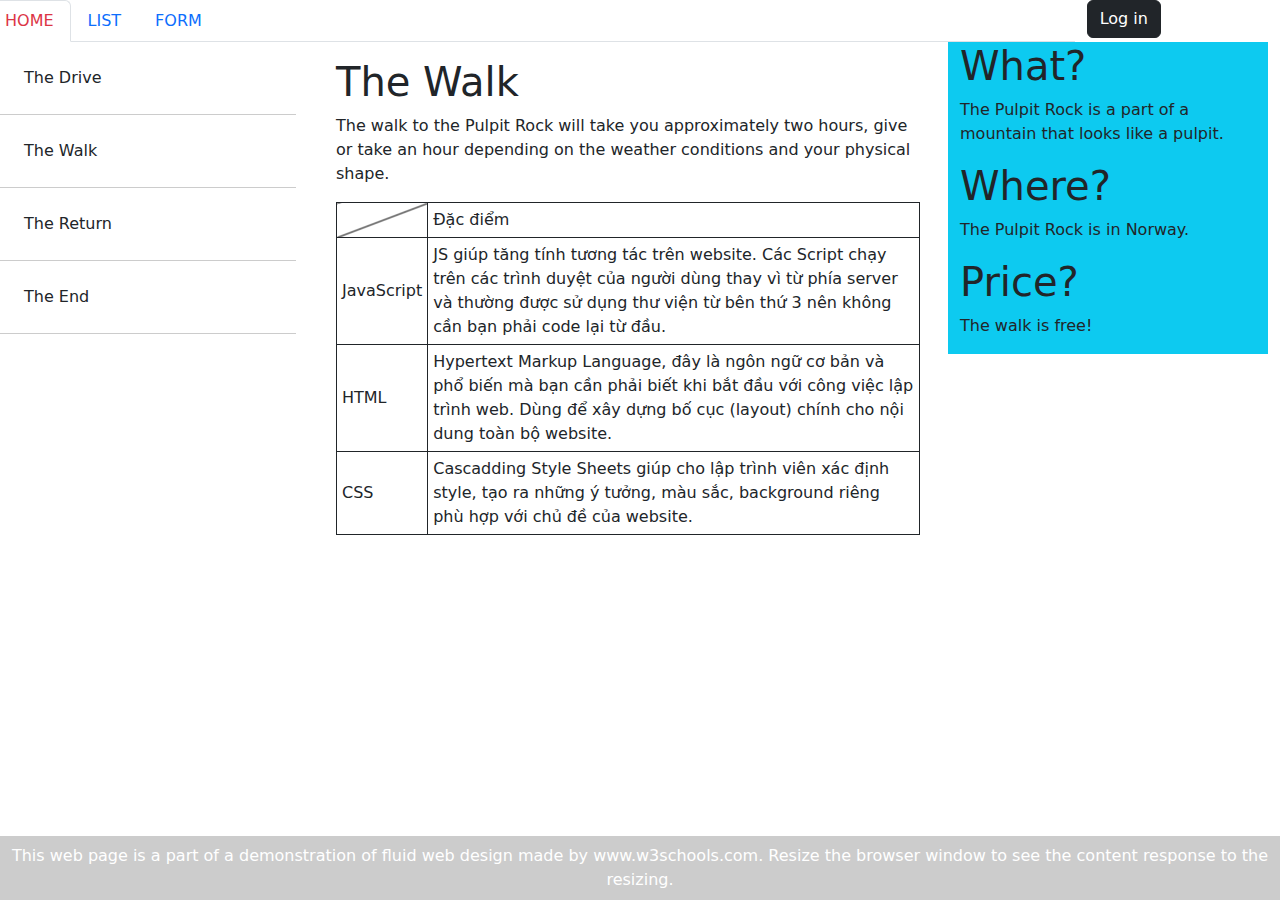
<file: 2-Examples/Base/index.html>
<!DOCTYPE html>
<html lang="en">

<head>
    <meta charset="UTF-8">
    <meta http-equiv="X-UA-Compatible" content="IE=edge">
    <meta name="viewport" content="width=device-width, initial-scale=1.0">
    <title>Web Demo</title>
    <link rel="stylesheet" href="./bootstrap-5.2.1-dist/css/bootstrap.min.css">
</head>

<body>
    <div class="div__container">
        <!-- <iframe class="w-100" style="height: 70px;" src="./header.html" seamless></iframe> -->
        <header></header>

        <div class="row w-100">
            <div class="col-12 col-md-3 mb-3">
                <div class='item p-4'>The Drive</div>
                <div class='item p-4'>The Walk</div>
                <div class='item p-4'>The Return</div>
                <div class='item p-4'>The End</div>
            </div>
            <div class="col col-md m-3">
                <h1>The Walk</h1>
                <p>
                    The walk to the Pulpit Rock will take you approximately two hours,
                    give or take an hour depending on the weather conditions and your
                    physical shape.
                </p>
                <table>
                    <tbody>
                        <tr>
                            <td class="crossed"></td>
                            <td>Đặc điểm</td>
                        </tr>
                        <tr>
                            <td>JavaScript</td>
                            <td>JS giúp tăng tính tương tác trên website. Các Script chạy trên các trình duyệt của người
                                dùng thay vì từ phía server và thường được sử dụng thư viện từ bên thứ 3 nên không cần
                                bạn phải code lại từ đầu.</td>
                        </tr>
                        <tr>
                            <td>HTML</td>
                            <td> Hypertext Markup Language, đây là ngôn ngữ cơ bản và phổ biến mà bạn cần phải biết khi
                                bắt đầu với công việc lập trình web. Dùng để xây dựng bố cục (layout) chính cho nội dung
                                toàn bộ website.</td>
                        </tr>
                        <tr>
                            <td>CSS</td>
                            <td>Cascadding Style Sheets giúp cho lập trình viên xác định style, tạo ra những ý tưởng,
                                màu sắc, background riêng phù hợp với chủ đề của website.</td>
                        </tr>
                    </tbody>
                </table>
            </div>
            <div id="div__right" class="col-11 col-md-3 bg-info h-75">
                <div>
                    <h1>What?</h1>
                    <p>
                        The Pulpit Rock is a part of a mountain that looks like a pulpit.
                    </p>
                </div>
                <div>
                    <h1>Where?</h1>
                    <p>The Pulpit Rock is in Norway.</p>
                </div>
                <div>
                    <h1>Price?</h1>
                    <p>The walk is free!</p>
                </div>
            </div>
        </div>
        <!-- <footer class='fixed-bottom mt-5 w-100 text-center py-2 bg__ccc text__white'>
            This web page is a part of a demonstration of fluid web design made by
            www.w3schools.com. Resize the browser window to see the content response
            to the resizing.
        </footer> -->
        <footer></footer>
    </div>

    <!-- script -->
    <script src="./jquery/jquery.min.js"></script>
    <script src="./bootstrap-5.2.1-dist/js/bootstrap.bundle.min.js"></script>
    <script src="./bootstrap-5.2.1-dist/js/bootstrap.min.js"></script>
    <script src="./js/home.js"></script>
</body>

</html>
</file>
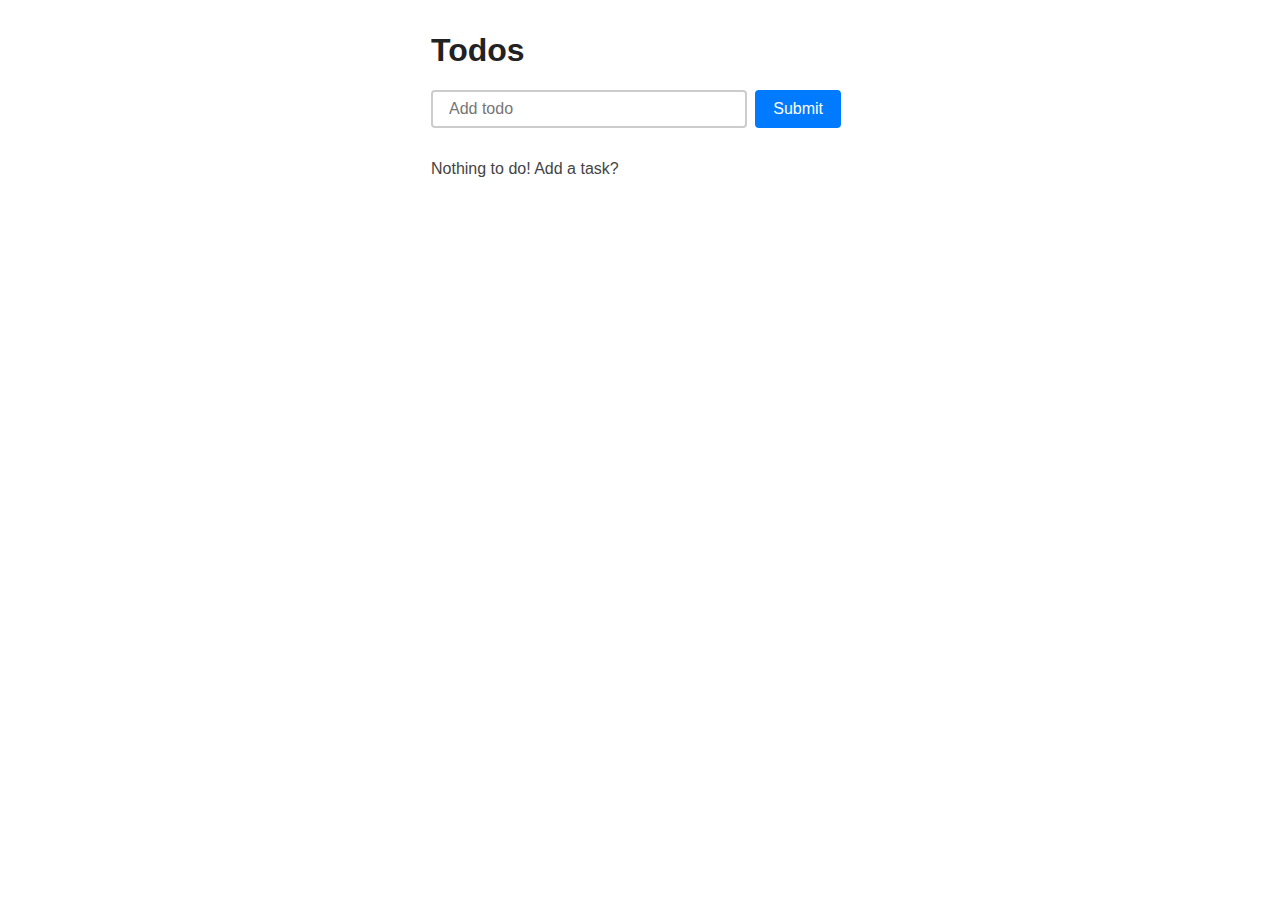
<file: 2-Examples/Base/mvc/index.html>
<!DOCTYPE html>
<html lang="en">

<head>
  <meta charset="utf-8">
  <meta name="viewport" content="width=device-width, initial-scale=1.0">
  <meta http-equiv="X-UA-Compatible" content="ie=edge">

  <title>Todo App</title>

  <link rel="stylesheet" href="style.css">
</head>

<body>
  <div id="root"></div>

  <script src="script.min.js"></script>
</body>

</html>
</file>
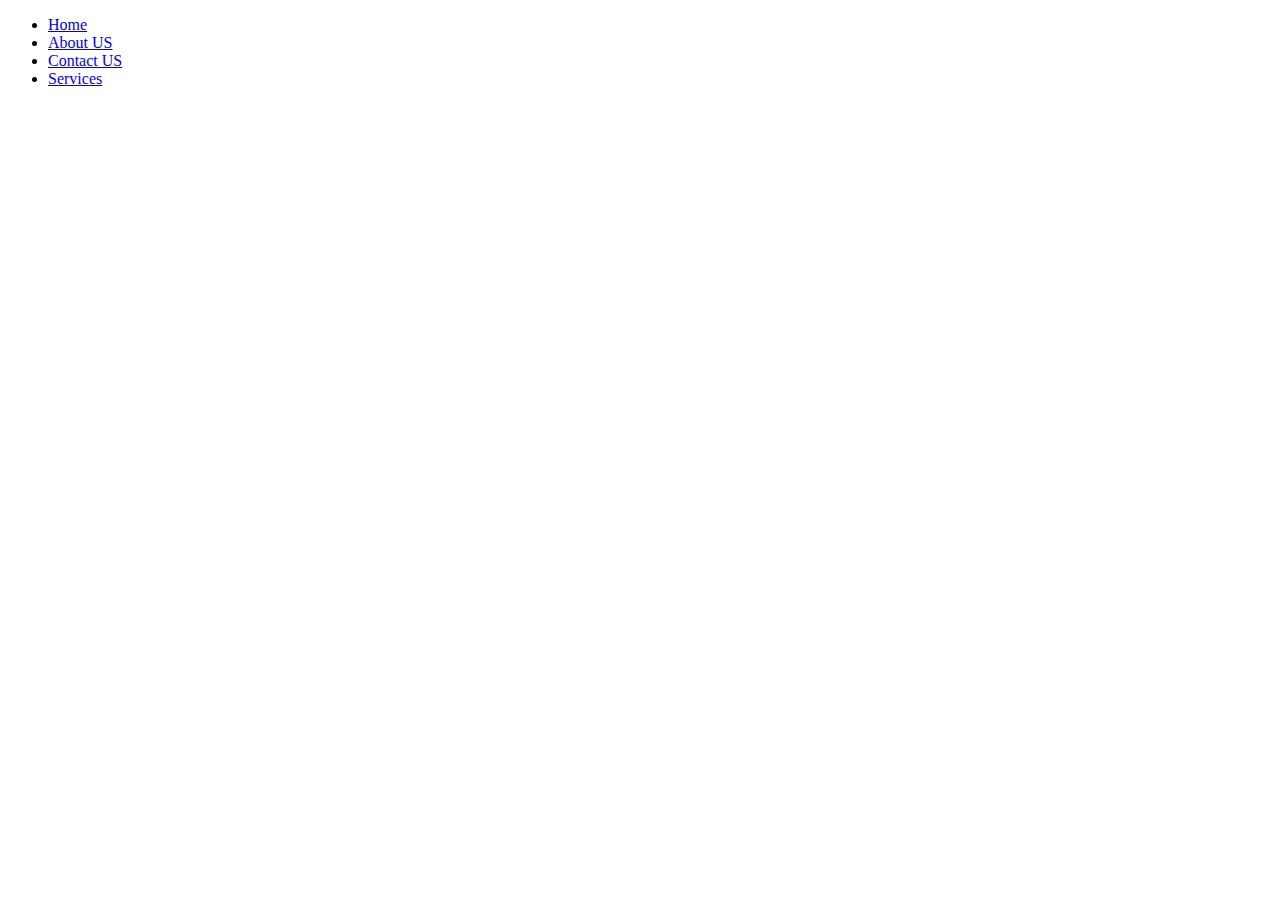
<file: 2-Examples/Base/routing/index.html>
<!DOCTYPE html>
<html lang="en">
<head>
    <meta charset="UTF-8">
    <title>Routing with pure Javascript</title>
</head>
<body>
<div class="container-app">
    <div>
        <ul>
            <li><a href="javascript:App.navigateTo('/home')">Home</a> </li>
            <li><a href="javascript:App.navigateTo('/aboutus')">About US</a> </li>
            <li><a href="javascript:App.navigateTo('/contactus')">Contact US</a> </li>
            <li><a href="javascript:App.navigateTo('/services')">Services</a> </li>
        </ul>
    </div>
    <div id="root"></div>
</div>

<script src="../jquery/jquery.min.js"></script> 
<script src="./routing.js"></script>
<script src="./app.js"></script>
<script>
    $(document).ready(function () {
        if(App){
            App.init();
        }
    });
</script>
</body>
</html>
</file>
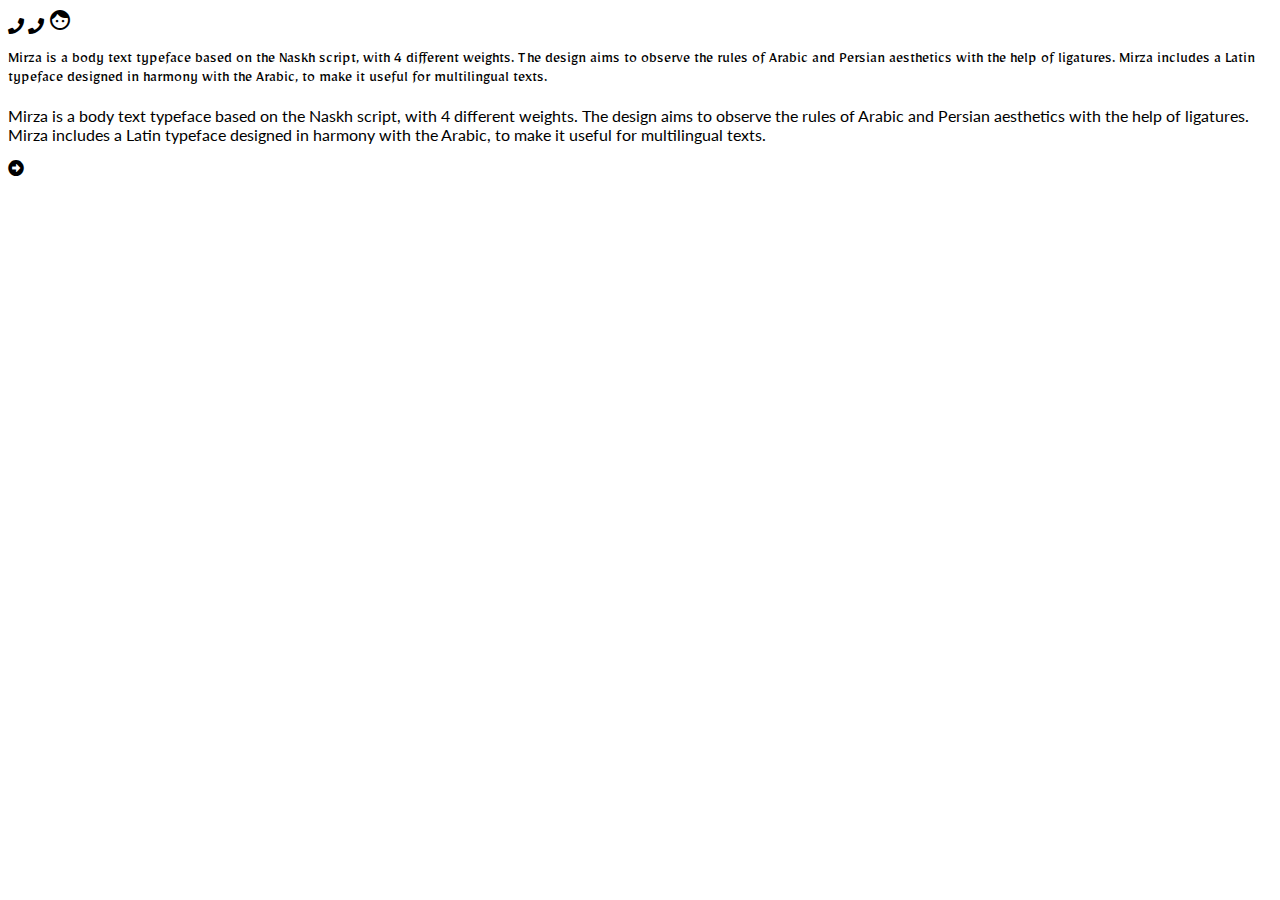
<file: 2-Examples/Session 03 - Formatting Using Style  Sheets/Font-Awesome-Example/index.html>
<!DOCTYPE html>
<html>
  <head>
    <title>Font Awesome Example</title>
    <!-- <link rel="stylesheet" href="css/font-awesome.css"> -->
    <link href="https://cdnjs.cloudflare.com/ajax/libs/font-awesome/5.13.1/css/all.min.css" rel="stylesheet" />
    <link href="https://fonts.googleapis.com/icon?family=Material+Icons" rel="stylesheet" />
    <link href="https://fonts.googleapis.com/css?family=Mirza" rel="stylesheet" />
    <link href="https://fonts.googleapis.com/css2?family=Lato:wght@300;400;700&display=swap" rel="stylesheet" />
  </head>
  <body>
    <i class="fa fa-phone"></i>
    <i class="fas fa-phone"></i>
    <span class="material-icons"> face </span>
    <p style="font-family: 'Mirza', cursive">Mirza is a body text typeface based on the Naskh script, with 4 different weights. The design aims to observe the rules of Arabic and Persian aesthetics with the help of ligatures. Mirza includes a Latin typeface designed in harmony with the Arabic, to make it useful for multilingual texts.</p>
    <p style="font-family: 'Lato', sans-serif">Mirza is a body text typeface based on the Naskh script, with 4 different weights. The design aims to observe the rules of Arabic and Persian aesthetics with the help of ligatures. Mirza includes a Latin typeface designed in harmony with the Arabic, to make it useful for multilingual texts.</p>
    <i class="fas fa-arrow-alt-circle-right"></i>
  </body>
</html>
</file>
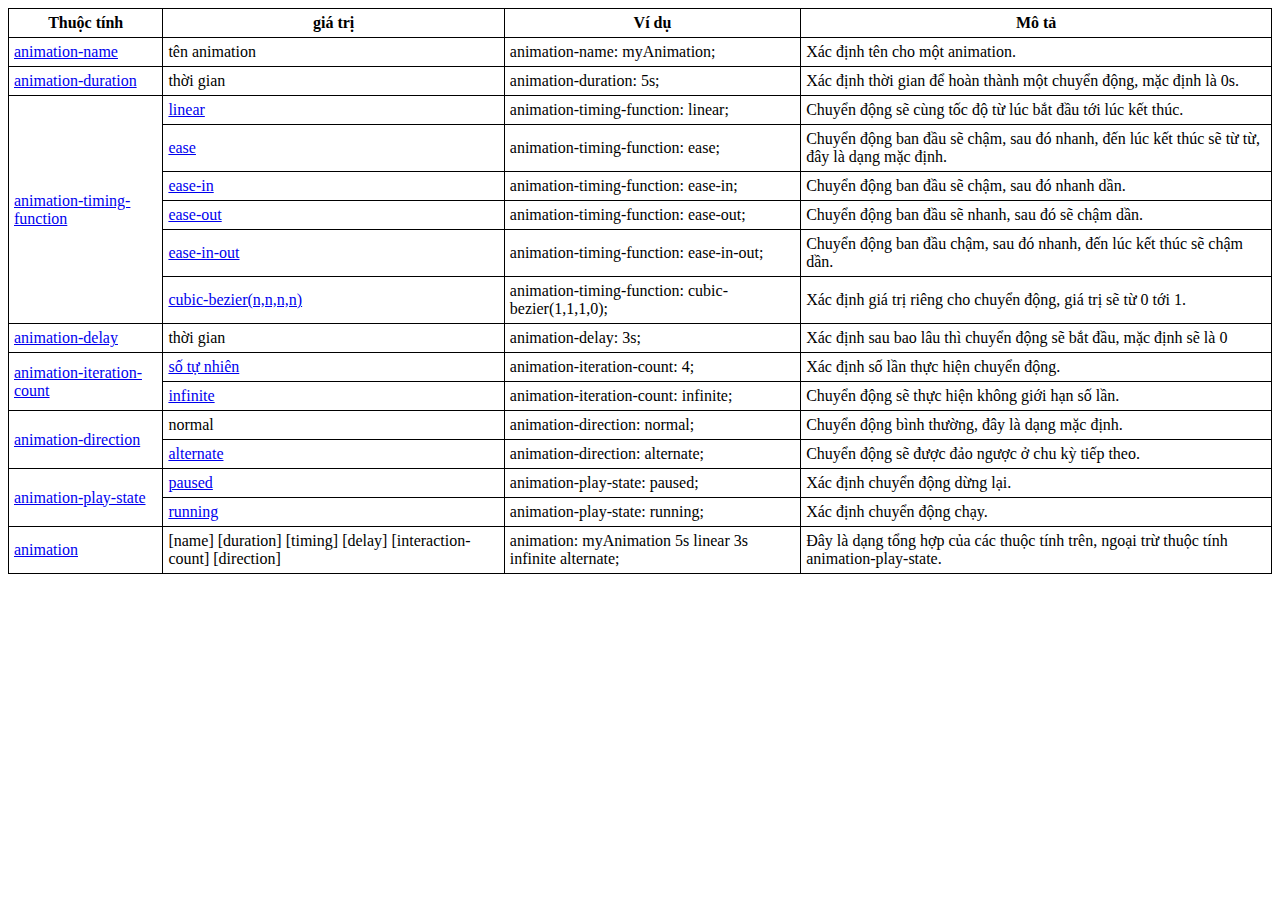
<file: 2-Examples/Session 04 - Displaying Graphics and  CSS3 Animation/Animation/index.html>
<!DOCTYPE html>
<html lang="en">

<head>
    <meta charset="UTF-8">
    <meta http-equiv="X-UA-Compatible" content="IE=edge">
    <meta name="viewport" content="width=device-width, initial-scale=1.0">
    <title>Document</title>
    <style>
        table,
        th,
        td {
            border: 1px solid;
            border-collapse: collapse;
            padding: 5px;
        }
    </style>
</head>

<body>
    <!-- Thuộc tính animation xác định một chuyển động của một tag hay một hình ảnh, 
    là sự tổng hợp của các thuộc tính: 
    animation-name, 
    animation-duration, 
    animation-timing-function, 
    animation-delay, 
    animation-iteration-count, 
    animation-direction. -->
    <table>
        <tbody>
            <tr>
                <th class="w20p">Thuộc tính</th>
                <th class="w20p">giá trị</th>
                <th class="w25p">Ví dụ</th>
                <th>Mô tả</th>
            </tr>
            <tr>
                <td><a href="example/ex_animation_css3.php#anchor01" target="_blank">animation-name</a></td>
                <td>tên animation</td>
                <td>animation-name: myAnimation;</td>
                <td>Xác định tên cho một animation.</td>
            </tr>
            <tr>
                <td><a href="example/ex_animation_css3.php#anchor02" target="_blank">animation-duration</a></td>
                <td>thời gian</td>
                <td>animation-duration: 5s;</td>
                <td>Xác định thời gian để hoàn thành một chuyển động, mặc định là 0s.</td>
            </tr>
            <tr>
                <td rowspan="6"><a href="example/ex_animation_css3.php#anchor03"
                        target="_blank">animation-timing-function</a></td>
                <td><a href="example/ex_animation_css3.php#anchor03" target="_blank">linear</a></td>
                <td>animation-timing-function: linear;</td>
                <td>Chuyển động sẽ cùng tốc độ từ lúc bắt đầu tới lúc kết thúc.</td>
            </tr>
            <tr>
                <td><a href="example/ex_animation_css3.php#anchor04" target="_blank">ease</a></td>
                <td>animation-timing-function: ease;</td>
                <td>Chuyển động ban đầu sẽ chậm, sau đó nhanh, đến lúc kết thúc sẽ từ từ, đây là dạng mặc định.</td>
            </tr>
            <tr>
                <td><a href="example/ex_animation_css3.php#anchor05" target="_blank">ease-in</a></td>
                <td>animation-timing-function: ease-in;</td>
                <td>Chuyển động ban đầu sẽ chậm, sau đó nhanh dần.</td>
            </tr>
            <tr>
                <td><a href="example/ex_animation_css3.php#anchor06" target="_blank">ease-out</a></td>
                <td>animation-timing-function: ease-out;</td>
                <td>Chuyển động ban đầu sẽ nhanh, sau đó sẽ chậm dần.</td>
            </tr>
            <tr>
                <td><a href="example/ex_animation_css3.php#anchor07" target="_blank">ease-in-out</a></td>
                <td>animation-timing-function: ease-in-out;</td>
                <td>Chuyển động ban đầu chậm, sau đó nhanh, đến lúc kết thúc sẽ chậm dần.</td>
            </tr>
            <tr>
                <td><a href="example/ex_animation_css3.php#anchor08" target="_blank">cubic-bezier(n,n,n,n)</a></td>
                <td>animation-timing-function: cubic-bezier(1,1,1,0);</td>
                <td>Xác định giá trị riêng cho chuyển động, giá trị sẽ từ 0 tới 1.</td>
            </tr>
            <tr>
                <td><a href="example/ex_animation_css3.php#anchor09" target="_blank">animation-delay</a></td>
                <td>thời gian</td>
                <td>animation-delay: 3s;</td>
                <td>Xác định sau bao lâu thì chuyển động sẽ bắt đầu, mặc định sẽ là 0</td>
            </tr>
            <tr>
                <td rowspan="2"><a href="example/ex_animation_css3.php#anchor10"
                        target="_blank">animation-iteration-count</a></td>
                <td><a href="example/ex_animation_css3.php#anchor10" target="_blank">số tự nhiên</a></td>
                <td>animation-iteration-count: 4;</td>
                <td>Xác định số lần thực hiện chuyển động.</td>
            </tr>
            <tr>
                <td><a href="example/ex_animation_css3.php#anchor11" target="_blank">infinite</a></td>
                <td>animation-iteration-count: infinite;</td>
                <td>Chuyển động sẽ thực hiện không giới hạn số lần.</td>
            </tr>
            <tr>
                <td rowspan="2"><a href="example/ex_animation_css3.php#anchor12" target="_blank">animation-direction</a>
                </td>
                <td>normal</td>
                <td>animation-direction: normal;</td>
                <td>Chuyển động bình thường, đây là dạng mặc định.</td>
            </tr>
            <tr>
                <td><a href="example/ex_animation_css3.php#anchor12" target="_blank">alternate</a></td>
                <td>animation-direction: alternate;</td>
                <td>Chuyển động sẽ được đảo ngược ở chu kỳ tiếp theo.</td>
            </tr>
            <tr>
                <td rowspan="2"><a href="example/ex_animation_css3.php#anchor13"
                        target="_blank">animation-play-state</a></td>
                <td><a href="example/ex_animation_css3.php#anchor13" target="_blank">paused</a></td>
                <td>animation-play-state: paused;</td>
                <td>Xác định chuyển động dừng lại.</td>
            </tr>
            <tr>
                <td><a href="example/ex_animation_css3.php#anchor13" target="_blank">running</a></td>
                <td>animation-play-state: running;</td>
                <td>Xác định chuyển động chạy.</td>
            </tr>
            <tr>
                <td><a href="example/ex_animation_css3.php#anchor15" target="_blank">animation</a></td>
                <td>[name] [duration] [timing] [delay] [interaction-count] [direction]</td>
                <td>animation: myAnimation 5s linear 3s infinite alternate;</td>
                <td>Đây là dạng tổng hợp của các thuộc tính trên, ngoại trừ thuộc tính animation-play-state.</td>
            </tr>
        </tbody>
    </table>
</body>

</html>
</file>
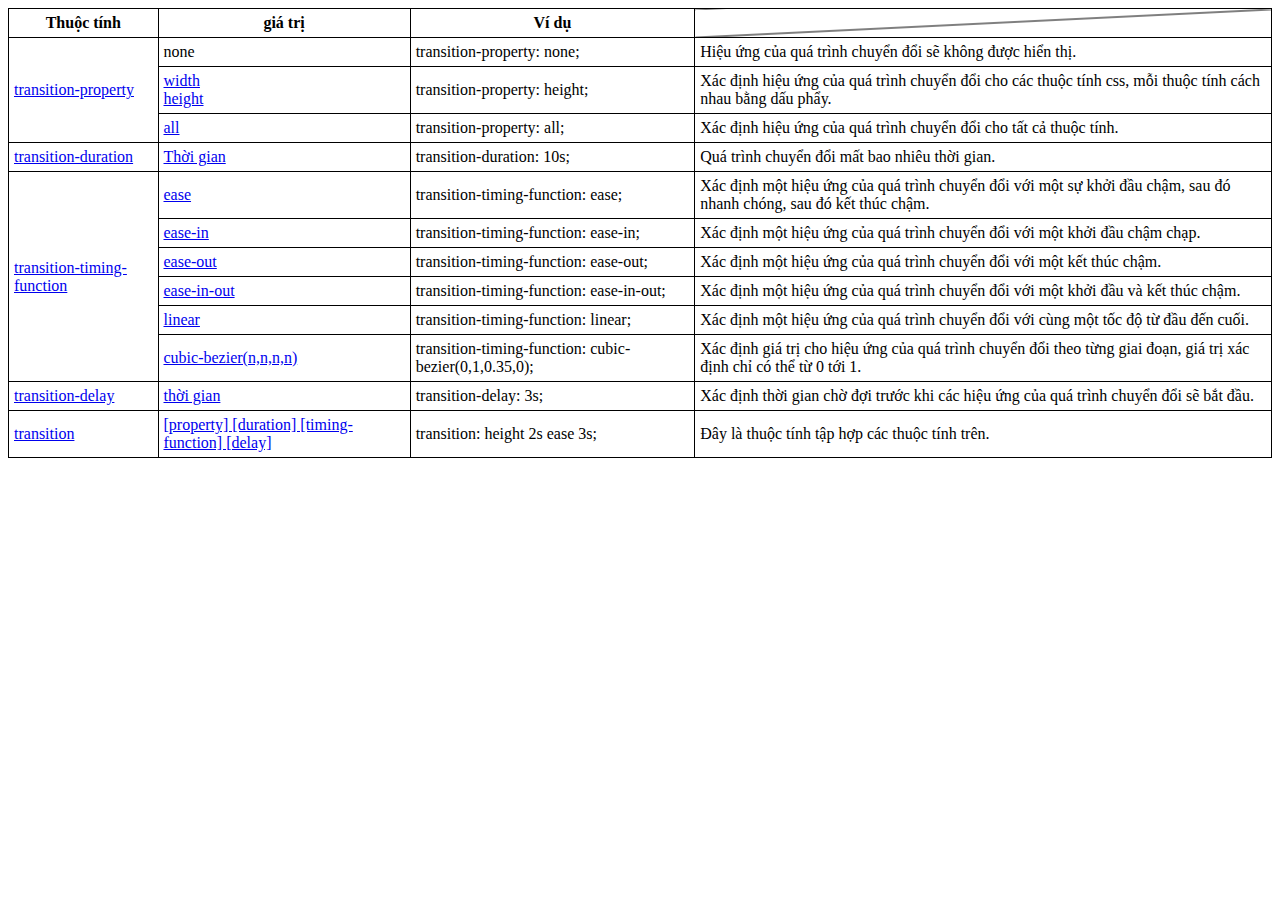
<file: 2-Examples/Session 04 - Displaying Graphics and  CSS3 Animation/Transition/index.html>
<!DOCTYPE html>
<html lang="en">

<head>
    <meta charset="UTF-8">
    <meta http-equiv="X-UA-Compatible" content="IE=edge">
    <meta name="viewport" content="width=device-width, initial-scale=1.0">
    <title>Document</title>
    <style>
        table,
        th,
        td {
            border: 1px solid;
            border-collapse: collapse;
            padding: 5px;
        }

        th.crossed {
            background-image: linear-gradient(to bottom right, transparent calc(50% - 1px), black, transparent calc(50% + 1px));
        }
    </style>
</head>

<body>
    <!-- Thuộc tính transition xác định một quá trình chuyển đổi khi có một hành động. -->
    <table cellspacing="0" cellpadding="0">
        <tbody>
            <tr>
                <th class="w20p">Thuộc tính</th>
                <th class="w17p">giá trị</th>
                <th class="w25p">Ví dụ</th>
                <th class="crossed"></th>
            </tr>
            <tr id="anchor01">
                <td rowspan="3"><a href="example/ex_transition_css3.php#anchor01"
                        target="_blank">transition-property</a></td>
                <td>none</td>
                <td>transition-property: none;</td>
                <td>Hiệu ứng của quá trình chuyển đổi sẽ không được hiển thị.</td>
            </tr>
            <tr>
                <td id="anchor02"><a href="example/ex_transition_css3.php#anchor02" target="_blank">width<br>
                        height</a></td>
                <td>transition-property: height;</td>
                <td>Xác định hiệu ứng của quá trình chuyển đổi cho các thuộc tính css, mỗi thuộc tính cách nhau bằng dấu
                    phẩy.</td>
            </tr>
            <tr>
                <td id="anchor03"><a href="example/ex_transition_css3.php#anchor03" target="_blank">all</a></td>
                <td>transition-property: all;</td>
                <td>Xác định hiệu ứng của quá trình chuyển đổi cho tất cả thuộc tính.</td>
            </tr>
            <tr>
                <td id="anchor04"><a href="example/ex_transition_css3.php#anchor04"
                        target="_blank">transition-duration</a></td>
                <td><a href="example/ex_transition_css3.php#anchor04" target="_blank">Thời gian</a></td>
                <td>transition-duration: 10s;</td>
                <td>Quá trình chuyển đổi mất bao nhiêu thời gian.</td>
            </tr>
            <tr>
                <td rowspan="6" id="anchor05"><a href="example/ex_transition_css3.php#anchor05"
                        target="_blank">transition-timing-function</a></td>
                <td id="anchor06"><a href="example/ex_transition_css3.php#anchor06" target="_blank">ease</a></td>
                <td>transition-timing-function: ease;</td>
                <td>Xác định một hiệu ứng của quá trình chuyển đổi với một sự khởi đầu chậm, sau đó nhanh chóng, sau đó
                    kết thúc chậm.</td>
            </tr>
            <tr>
                <td id="anchor07"><a href="example/ex_transition_css3.php#anchor07" target="_blank">ease-in</a></td>
                <td>transition-timing-function: ease-in;</td>
                <td>Xác định một hiệu ứng của quá trình chuyển đổi với một khởi đầu chậm chạp.</td>
            </tr>
            <tr>
                <td id="anchor08"><a href="example/ex_transition_css3.php#anchor08" target="_blank">ease-out</a></td>
                <td>transition-timing-function: ease-out;</td>
                <td>Xác định một hiệu ứng của quá trình chuyển đổi với một kết thúc chậm.</td>
            </tr>
            <tr>
                <td id="anchor09"><a href="example/ex_transition_css3.php#anchor09" target="_blank">ease-in-out</a></td>
                <td>transition-timing-function: ease-in-out;</td>
                <td>Xác định một hiệu ứng của quá trình chuyển đổi với một khởi đầu và kết thúc chậm.</td>
            </tr>
            <tr>
                <td id="anchor10"><a href="example/ex_transition_css3.php#anchor10" target="_blank">linear</a></td>
                <td>transition-timing-function: linear;</td>
                <td>Xác định một hiệu ứng của quá trình chuyển đổi với cùng một tốc độ từ đầu đến cuối.</td>
            </tr>
            <tr>
                <td id="anchor11"><a href="example/ex_transition_css3.php#anchor11"
                        target="_blank">cubic-bezier(n,n,n,n)</a></td>
                <td>transition-timing-function: cubic-bezier(0,1,0.35,0);</td>
                <td>Xác định giá trị cho hiệu ứng của quá trình chuyển đổi theo từng giai đoạn, giá trị xác định chỉ có
                    thể từ 0 tới 1.</td>
            </tr>
            <tr>
                <td id="anchor12"><a href="example/ex_transition_css3.php#anchor12" target="_blank">transition-delay</a>
                </td>
                <td><a href="example/ex_transition_css3.php#anchor12" target="_blank">thời gian</a></td>
                <td>transition-delay: 3s;</td>
                <td>Xác định thời gian chờ đợi trước khi các hiệu ứng của quá trình chuyển đổi sẽ bắt đầu.</td>
            </tr>
            <tr>
                <td id="anchor13"><a href="example/ex_transition_css3.php#anchor13" target="_blank">transition</a></td>
                <td><a href="example/ex_transition_css3.php#anchor13" target="_blank">[property] [duration]
                        [timing-function] [delay]</a></td>
                <td>transition: height 2s ease 3s;</td>
                <td>Đây là thuộc tính tập hợp các thuộc tính trên.</td>
            </tr>
        </tbody>
    </table>
</body>

</html>
</file>
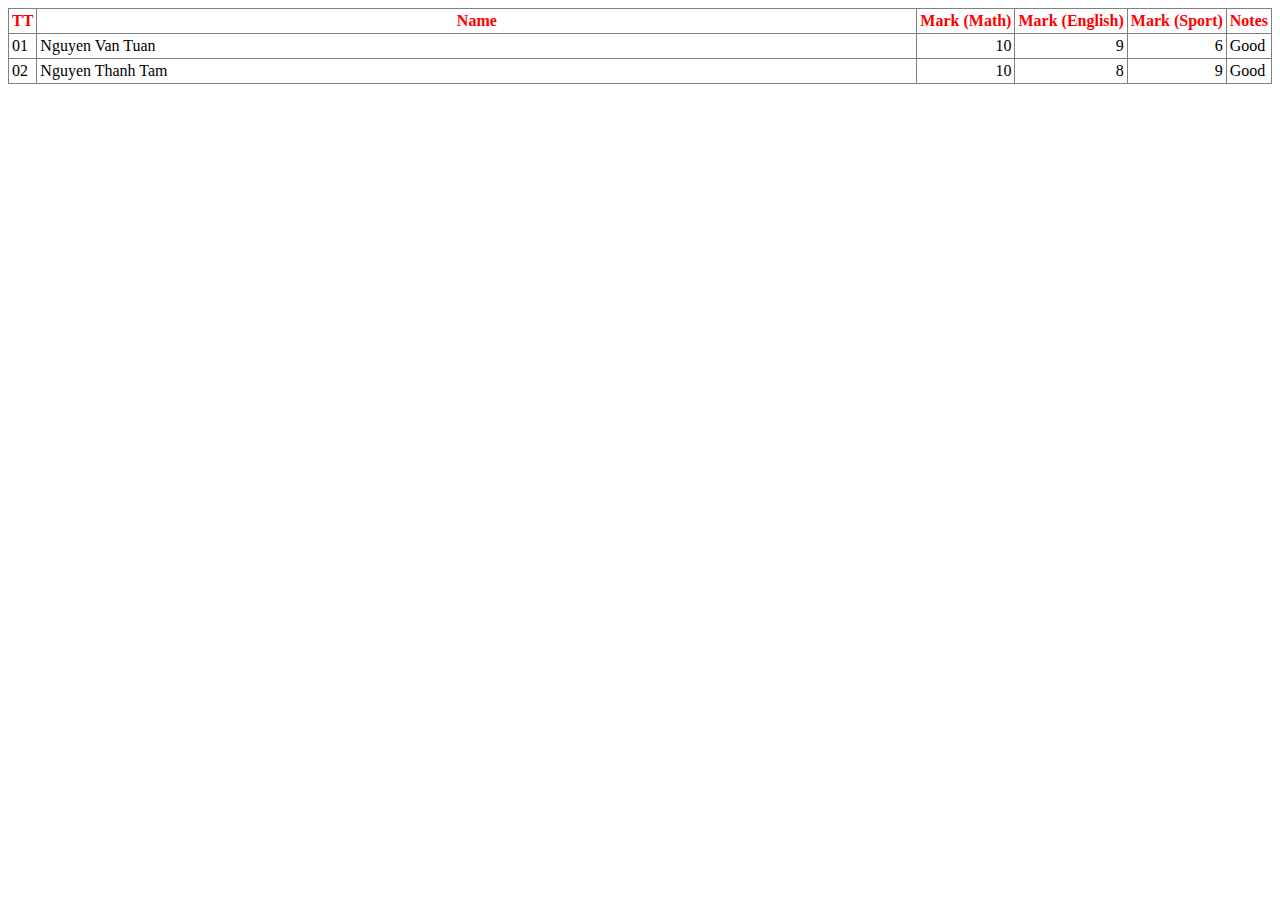
<file: 2-Examples/Session 09 - Creating Tables/Session-09/index.html>
<!DOCTYPE html>
<html lang="en">

<head>
  <meta charset="UTF-8" />
  <meta http-equiv="X-UA-Compatible" content="IE=edge" />
  <meta name="viewport" content="width=device-width, initial-scale=1.0" />
  <title>Table Example</title>
  <style>
    table {
      border-collapse: collapse;
    }

    th,
    td {
      padding: 3px;
    }

    td.mark {
      text-align: right;
    }

    th.max-width {
      width: 100%;
    }

    th.no-wrap {
      white-space: nowrap;
    }

    .table-header {
      color: red;
    }
  </style>
</head>

<body>
  <table border="1">
    <thead class="table-header">
      <tr>
        <th>TT</th>
        <th class="max-width">Name</th>
        <th class="no-wrap">Mark (Math)</th>
        <th class="no-wrap">Mark (English)</th>
        <th class="no-wrap">Mark (Sport)</th>
        <th>Notes</th>
      </tr>
    </thead>
    <tbody>
      <tr>
        <td>01</td>
        <td>Nguyen Van Tuan</td>
        <td class="mark">10</td>
        <td class="mark">9</td>
        <td class="mark">6</td>
        <td>Good</td>
      </tr>
      <tr>
        <td>02</td>
        <td>Nguyen Thanh Tam</td>
        <td class="mark">10</td>
        <td class="mark">8</td>
        <td class="mark">9</td>
        <td>Good</td>
      </tr>
    </tbody>
  </table>
</body>

</html>
</file>
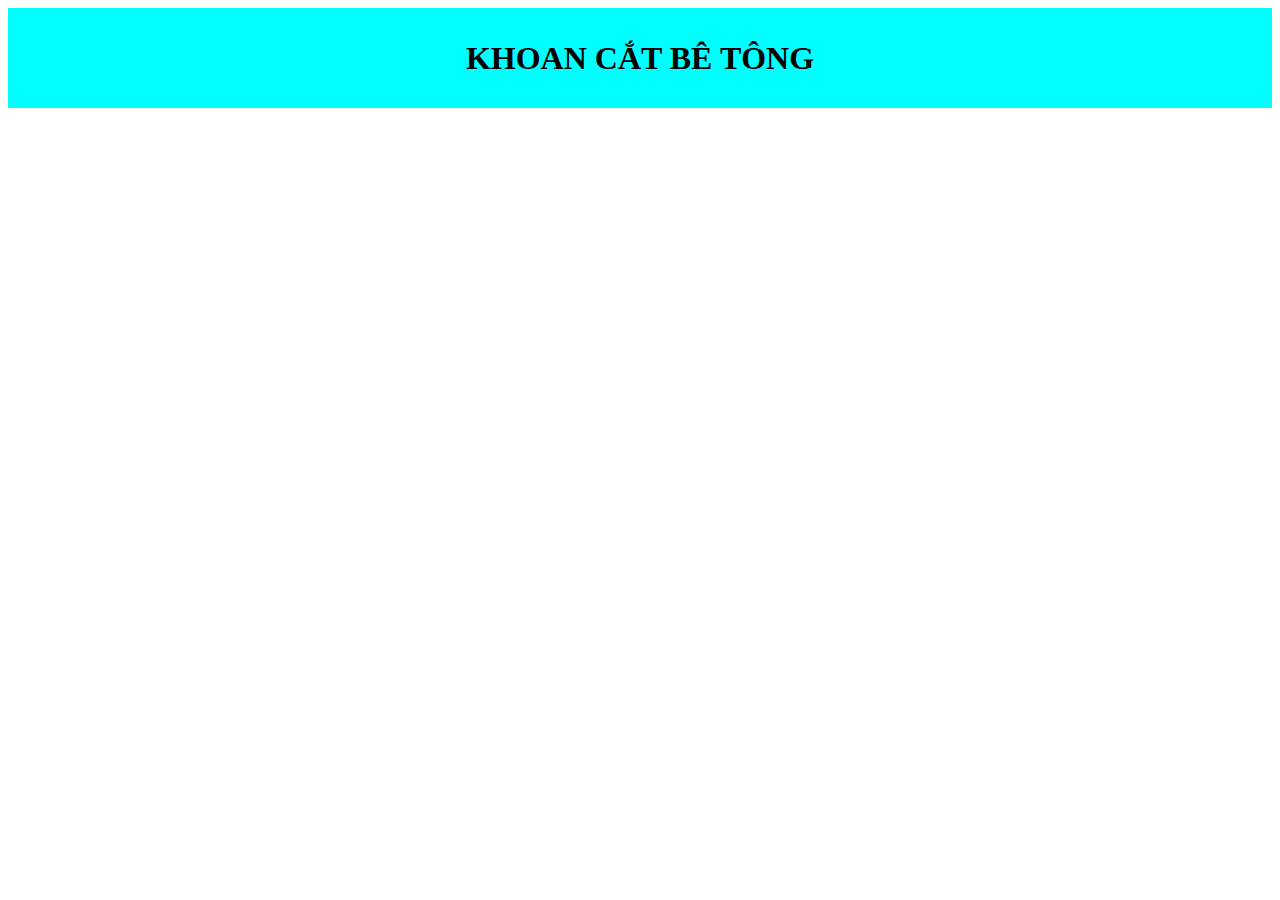
<file: 2-Examples/Session 10 - HTML5 Web Storage/1.Cookies/index.html>
<!DOCTYPE html>
<html lang="en">

<head>
  <meta charset="UTF-8">
  <meta http-equiv="X-UA-Compatible" content="IE=edge">
  <meta name="viewport" content="width=device-width, initial-scale=1.0">
  <title>Document</title>
  <!-- // CDN: 1 -->
  <script src="https://cdnjs.cloudflare.com/ajax/libs/jquery/3.6.0/jquery.min.js" integrity="sha512-894YE6QWD5I59HgZOGReFYm4dnWc1Qt5NtvYSaNcOP+u1T9qYdvdihz0PPSiiqn/+/3e7Jo4EaG7TubfWGUrMQ==" crossorigin="anonymous" referrerpolicy="no-referrer"></script>
  <style>
    #ads {
      height: 100px;
      width: 100%;
      background-color: aqua;
      display: flex;
      justify-content: center;
      align-items: center;
      font-size: 32px;
      font-weight: 700;
    }
  </style>
</head>

<body>
  <div id='ads'>
    KHOAN CẮT BÊ TÔNG
  </div>

  <script>
    // Hàm tiện ích 
    function setCookie(cname, cvalue, exdays) {
      const d = new Date();
      d.setTime(d.getTime() + (exdays * 24 * 60 * 60 * 1000));
      let expires = "expires=" + d.toUTCString();
      document.cookie = cname + "=" + cvalue + ";" + expires + ";path=/";
    }

    // Hàm tiện ích 
    function getCookie(cname) {
      let name = cname + "=";
      let decodedCookie = decodeURIComponent(document.cookie);
      let ca = decodedCookie.split(';');
      for (let i = 0; i < ca.length; i++) {
        let c = ca[i];
        while (c.charAt(0) == ' ') {
          c = c.substring(1);
        }
        if (c.indexOf(name) == 0) {
          return c.substring(name.length, c.length);
        }
      }
      return "";
    }

    var x = getCookie('ads');
    console.log(x);
    if (!x) {
      console.log('KO CÓ COOKIES');
      $('#ads').show();
      // show ads
      setCookie('ads', true);
    } else {
      // ẩn quảng cáo
      $('#ads').hide();
    }

    // document.querySelector("#username").innerHTML = c;
    // console.log(c);


  </script>
</body>

</html>
</file>
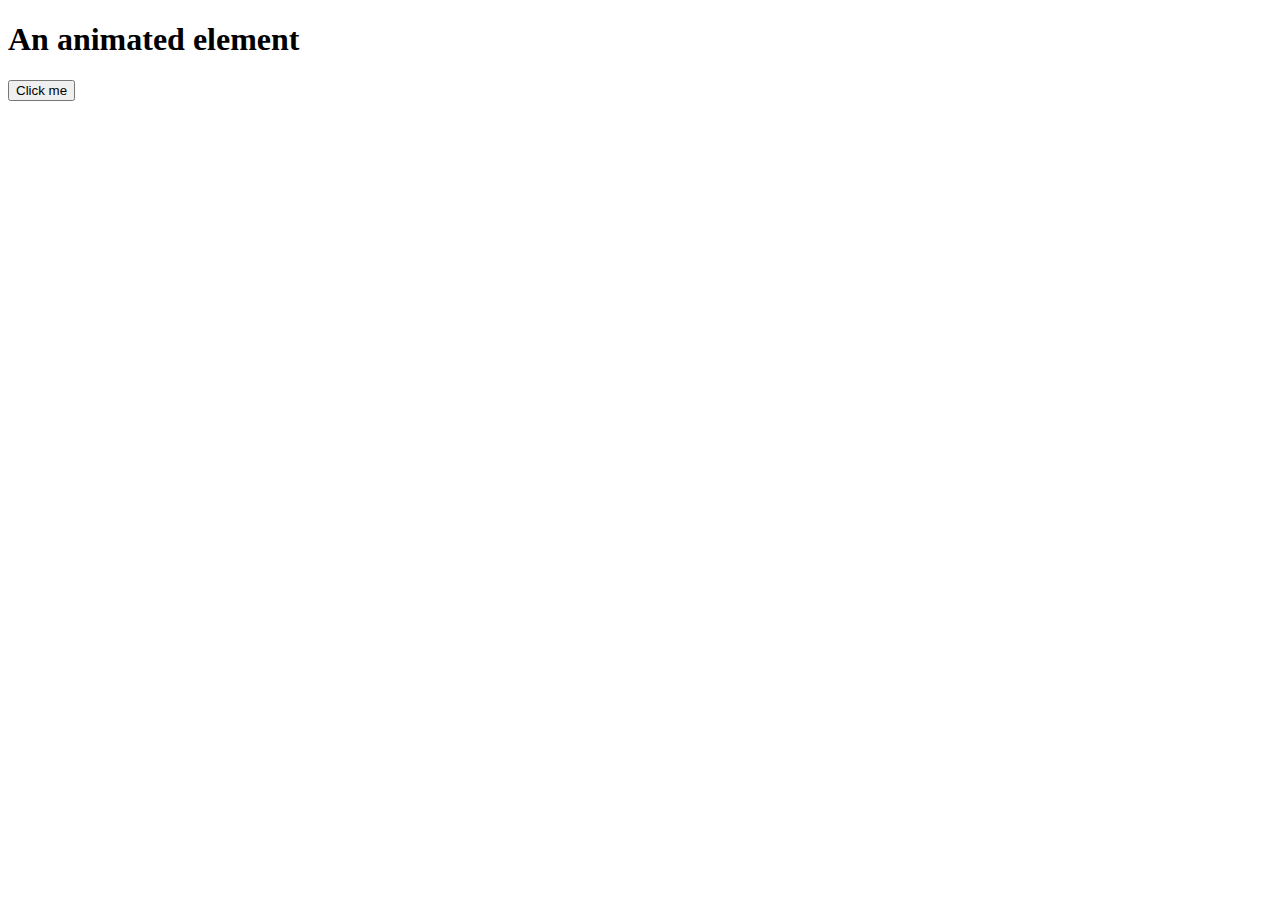
<file: 2-Examples/Session 05 - Introduction to JavaScript/02.Jquery/Animatecss/index.html>
<!DOCTYPE html>
<html lang="en">

<head>
  <meta charset="UTF-8">
  <meta http-equiv="X-UA-Compatible" content="IE=edge">
  <meta name="viewport" content="width=device-width, initial-scale=1.0">
  <link rel="stylesheet" href="https://cdnjs.cloudflare.com/ajax/libs/animate.css/4.1.1/animate.min.css" />
  <script src="https://cdnjs.cloudflare.com/ajax/libs/jquery/3.6.0/jquery.min.js" integrity="sha512-894YE6QWD5I59HgZOGReFYm4dnWc1Qt5NtvYSaNcOP+u1T9qYdvdihz0PPSiiqn/+/3e7Jo4EaG7TubfWGUrMQ==" crossorigin="anonymous" referrerpolicy="no-referrer"></script>
  <title>Document</title>
</head>

<body>
  <h1 id='header' class="">An animated element</h1>
  <button id="btn">Click me</button>
  <script>
    $(document).ready(function () {
      $("#btn").click(function () {
        $("#header").toggleClass('animate__animated animate__bounceInDown')
      });
    });
  </script>
</body>

</html>
</file>
<file: 2-Examples/Base/mvc/style.css>
*,
*::before,
*::after {
  box-sizing: border-box
}

html {
  font-family: sans-serif;
  font-size: 1rem;
  color: #444;
}

#root {
  max-width: 450px;
  margin: 2rem auto;
  padding: 0 1rem;
}

form {
  display: flex;
  margin-bottom: 2rem;
}

[type="text"],
button {
  display: inline-block;
  -webkit-appearance: none;
  padding: .5rem 1rem;
  font-size: 1rem;
  border: 2px solid #ccc;
  border-radius: 4px;
}

button {
  cursor: pointer;
  background: #007bff;
  color: white;
  border: 2px solid #007bff;
  margin: 0 .5rem;
}

[type="text"] {
  width: 100%;
}

[type="text"]:active,
[type="text"]:focus {
  outline: 0;
  border: 2px solid #007bff;
}

[type="checkbox"] {
  margin-right: 1rem;
  font-size: 2rem;
}

h1 {
  color: #222;
}

ul {
  padding: 0;
}

li {
  display: flex;
  align-items: center;
  padding: 1rem;
  margin-bottom: 1rem;
  background: #f4f4f4;
  border-radius: 4px;
}

li span {
  display: inline-block;
  padding: .5rem;
  width: 250px;
  border-radius: 4px;
  border: 2px solid transparent;
}

li span:hover {
  background: rgba(179, 215, 255, 0.52);
}

li span:focus {
  outline: 0;
  border: 2px solid #007bff;
  background: rgba(179, 207, 255, 0.52)
}
</file>
